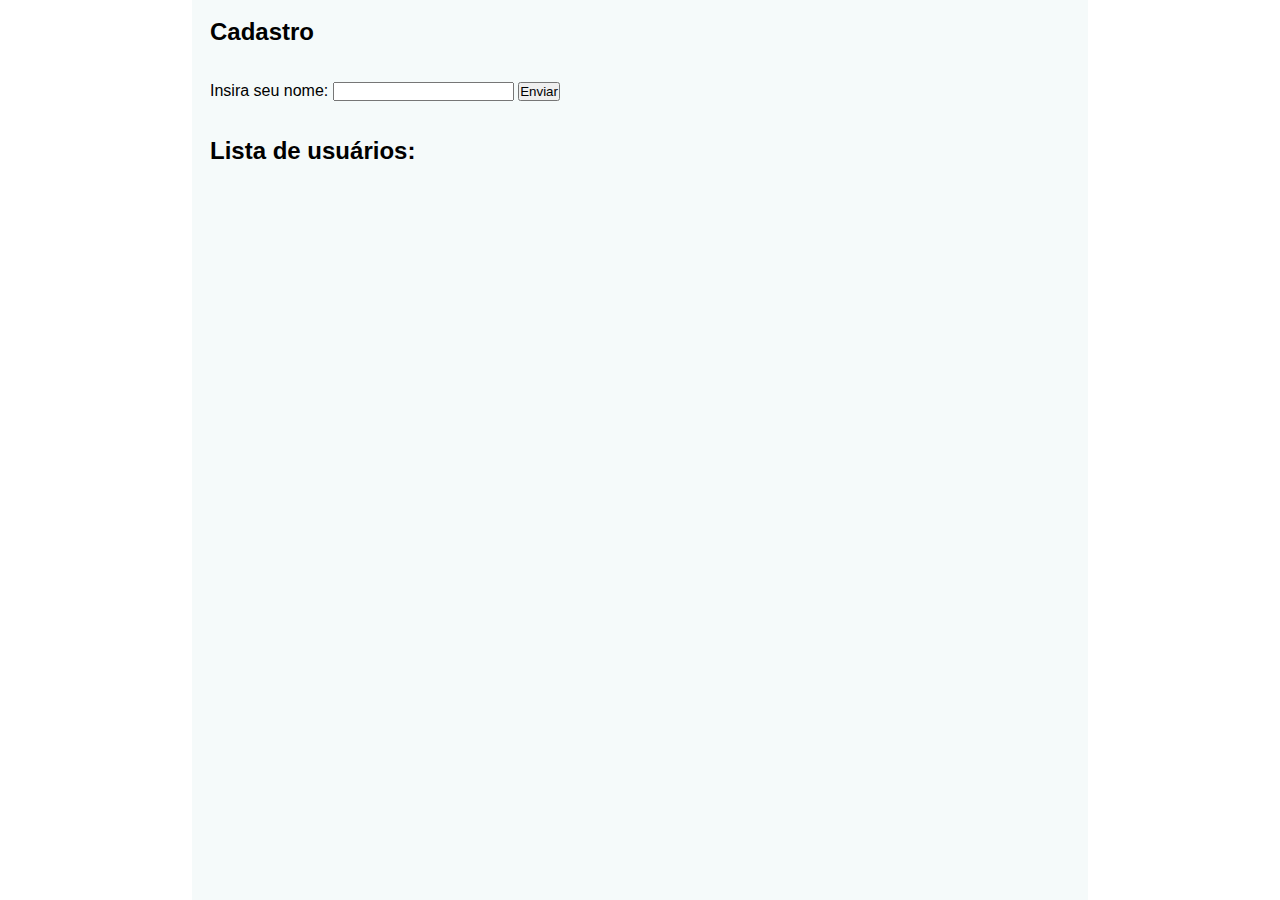
<file: index.html>
<!DOCTYPE html>
<html lang="pt-BR">
<head>
    <meta charset="UTF-8">
    <meta http-equiv="X-UA-Compatible" content="IE=edge">
    <meta name="viewport" content="width=device-width, initial-scale=1.0">
    <link rel="stylesheet" href="style.css">
    <title>Cadastro</title>
</head>
<body>
    <main>
       <h2>Cadastro</h2>
    <form action="#">
        Insira seu nome: <input type="text" name="name" id="name">
        <button type="submit">Enviar</button>
    </form>
    <h2>Lista de usuários: </h2>
    <ul id="users">

    </ul> 
    </main>
    
    <script src="index.js"></script>
</body>
</html>
</file>
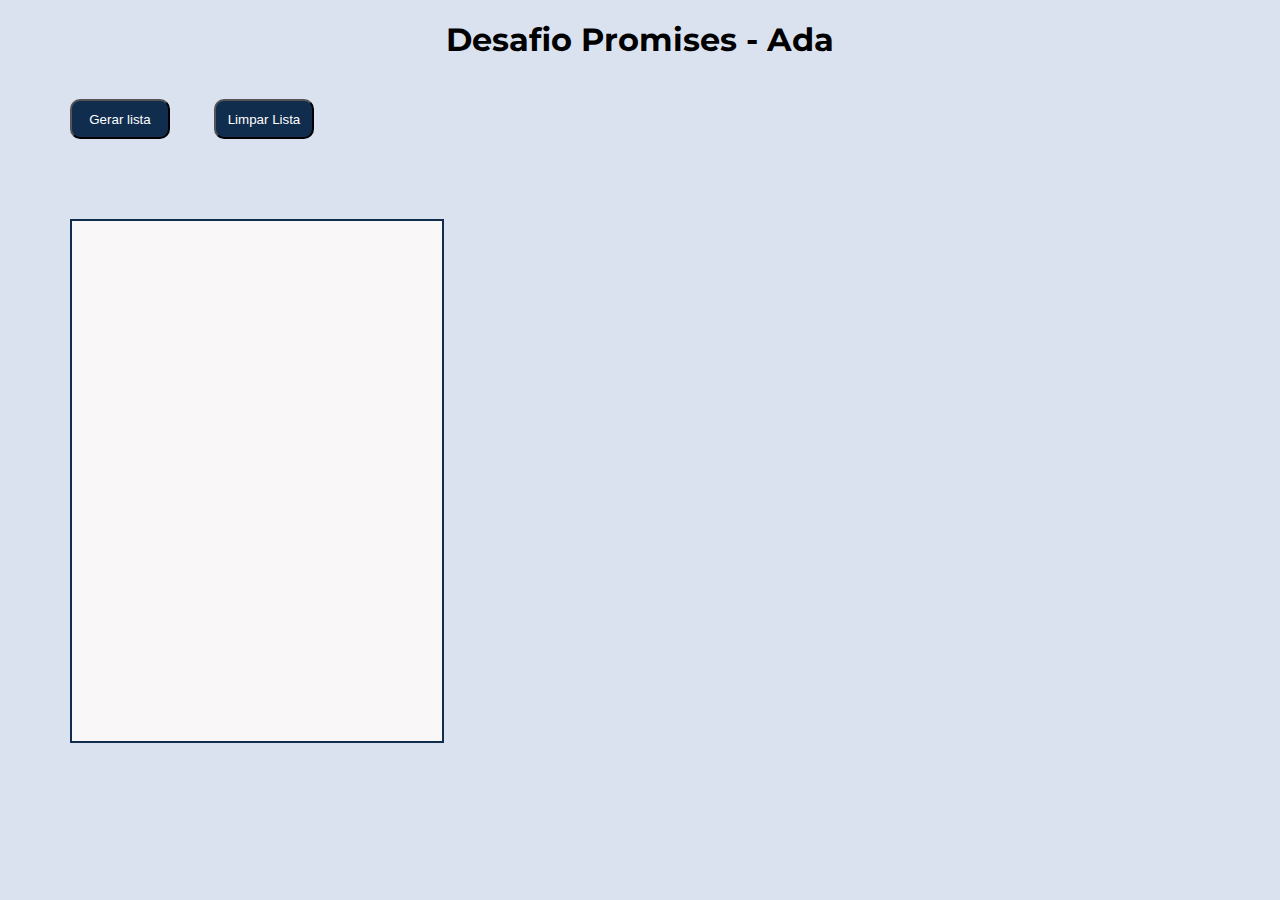
<file: Promises/index.html>
<!DOCTYPE html>
<html lang="pt-BR">
  <head>
    <meta charset="UTF-8" />
    <meta http-equiv="X-UA-Compatible" content="IE=edge" />
    <meta name="viewport" content="width=device-width, initial-scale=1.0" />
    <link rel="stylesheet" href="style.css">
    <link rel="preconnect" href="https://fonts.googleapis.com">
<link rel="preconnect" href="https://fonts.gstatic.com" crossorigin>
<link href="https://fonts.googleapis.com/css2?family=Montserrat:wght@400;500;600&display=swap" rel="stylesheet">
    <title>Promises</title>
  </head>
  <body>
    <h1>Desafio Promises - Ada</h1>
    <div class="list">
      <button type="button" id="getList">Gerar lista</button>
      <button type="button" id="clear">Limpar Lista</button>
       <p></p>
      <ul></ul>
    </div>

    <script src="script.js"></script>
  </body>
</html>
</file>
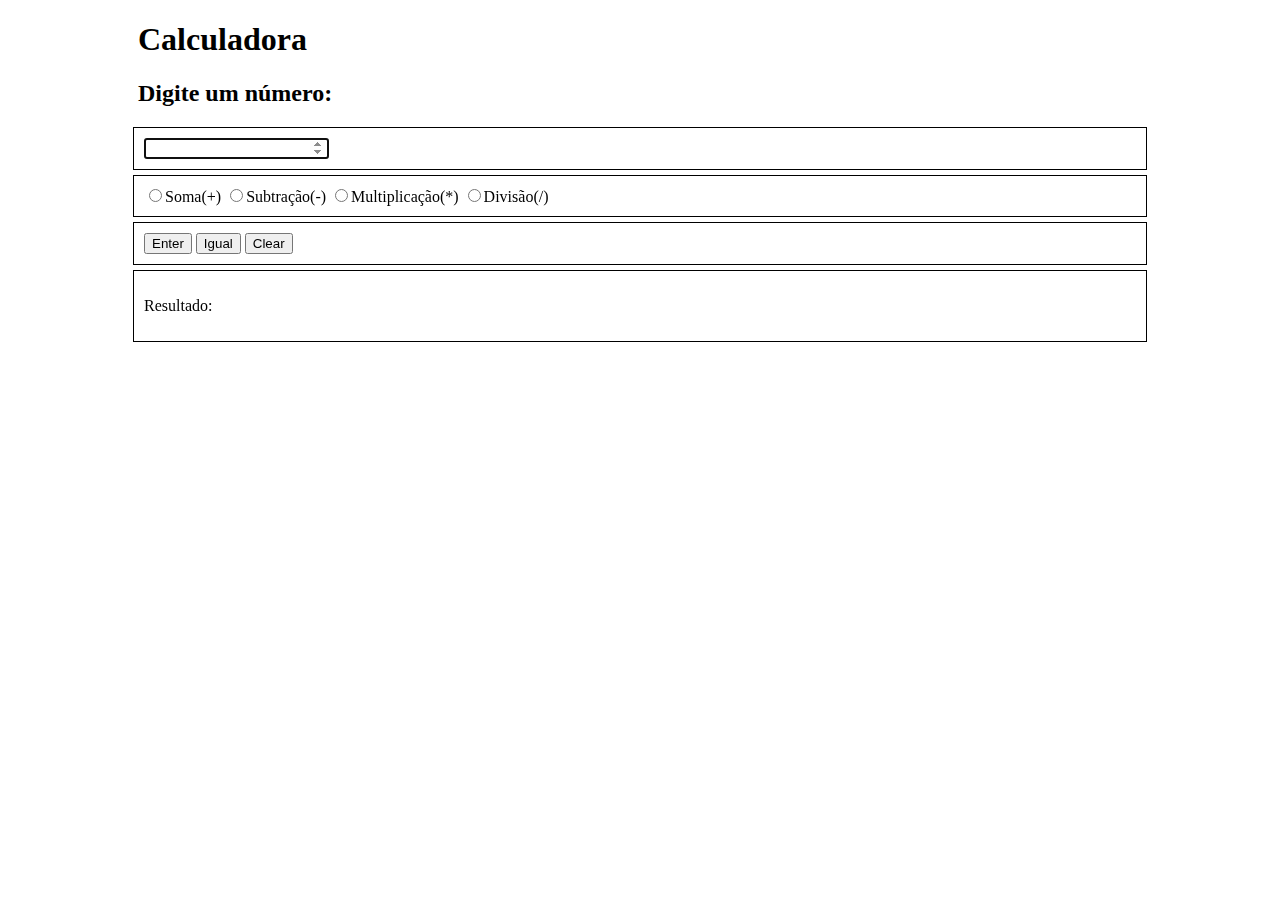
<file: calculadora/calculadora.html>
<!DOCTYPE html>
<html lang="pt-BR">
<head>
    <meta charset="UTF-8">
    <meta http-equiv="X-UA-Compatible" content="IE=edge">
    <meta name="viewport" content="width=device-width, initial-scale=1.0">
    <link rel="stylesheet" href="style.css">
    <title>Calculadora</title>
</head>
<body>
    <h1>Calculadora</h1>
    <h2>Digite um número:</h2>
    <div>
        <input type="number" name="number" id="num">
    </div>
    
    <div>
        <input type="radio" name="operacao" value="+">Soma(+)
        <input type="radio" name="operacao" value="-">Subtração(-)
        <input type="radio" name="operacao" value="*">Multiplicação(*)
        <input type="radio" name="operacao" value="/">Divisão(/)
    </div>
    <div>
        <button type="button" id="enter">Enter</button>    
        <button type="button" id="equal">Igual</button>
        <button type="button" id="reset">Clear</button>
    </div>
    <div>
        <p id="answer">Resultado: </p>
    </div>
    
    <script src="cal.js"></script>
</body>
</html>
</file>
<file: style.css>
*{
    padding: 0;
    margin: 0;
}
body{ 
    width: 70vw;
    margin: auto;
    font-family: Arial, Helvetica, sans-serif;
    
}
main{
   height: 100vh;
    background-color: rgb(245, 250, 250);  
}
h2{
    padding: 2vh;
}
form{
    padding: 2vh;
}

li{ 
  display: flex;
  justify-content: space-between;
  margin: 4px 0;
  width: 30vw;
  padding: 0 2vh;
}
li:nth-child(odd){
    border-bottom: 1px black solid;
}

li:nth-child(even){
    border-bottom: 1px gray solid;
}

button.remove{
    width: 2vw;
    height: 3vh;
    background: url(./delete.png) center no-repeat;
    border: none;
    
}
</file>
<file: Promises/style.css>
*{
    margin: 0;
    padding: 0;
}

body {
  font-family: "Montserrat", sans-serif;
  background: #DBE2EF;
  margin: 0 50px;
}

h1{
    text-align: center;
    padding: 20px;
}

button {
  font-weight: 500;
  color: #ffffff;
  background: #112d4e;
  height: 40px;
  width: 100px;
  border-radius: 10px;
  margin: 20px;
}

p{
    font-weight: 500;
    padding: 10px;
    margin: 20px;
}

ul{
    width: 350px;
    height: 500px;
    border: 2px #112D4E solid;
    padding: 10px;
    margin: 20px;
    background: #f9f7f7;
}
li{
    margin: 20px;
    list-style-type: square;
}
</file>
<file: calculadora/style.css>
body{
    margin: 0 10vw; 
}
h1, h2{
    padding-left: 10px;
}
div{
    padding: 10px;
    margin: 5px;
    border: 1px black solid;
}
</file>
